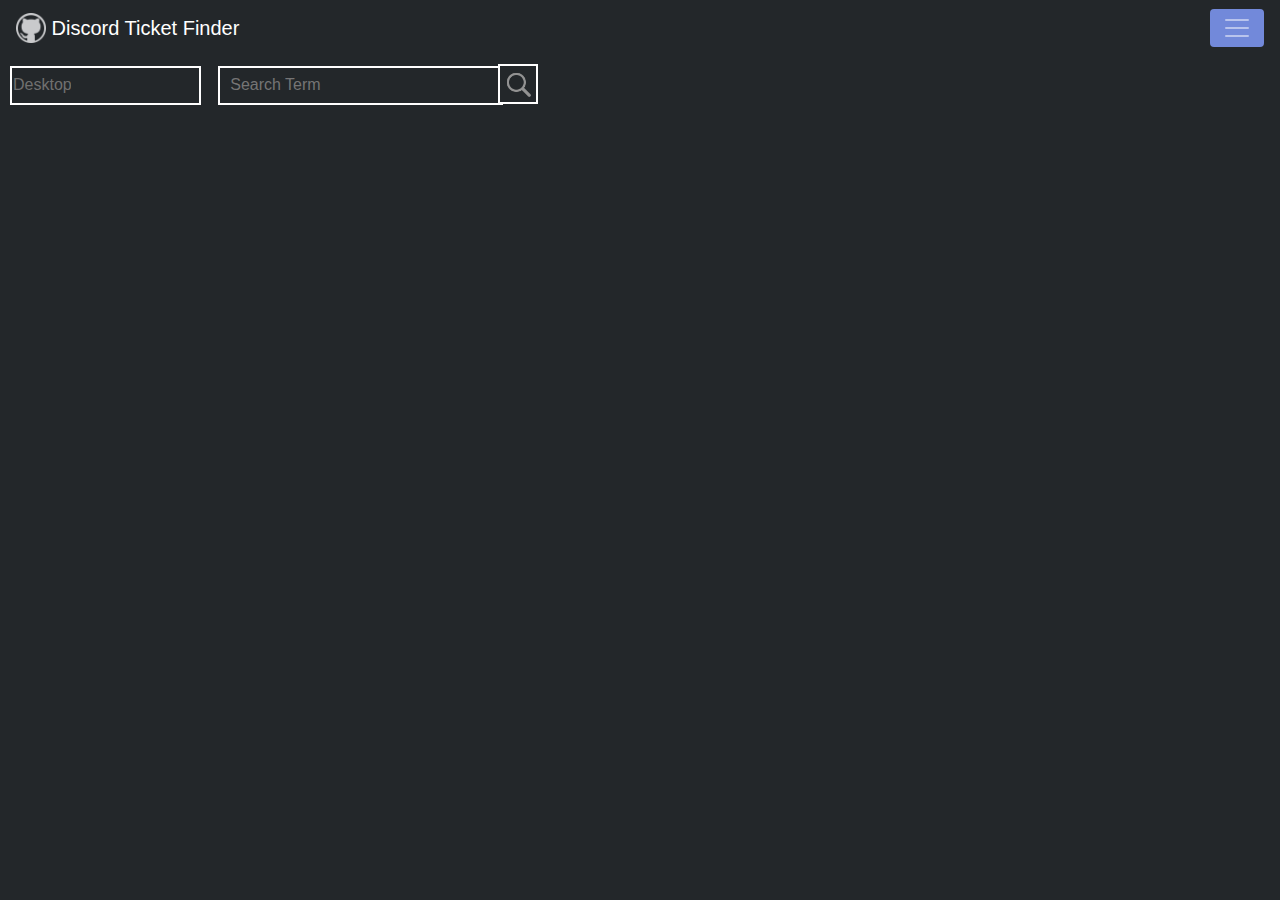
<file: index.html>
<!DOCTYPE html>
<html lang="en">
  <head>
    <meta charset="UTF-8" />
    <meta name="viewport" content="width=device-width, initial-scale=1.0" />
    <meta http-equiv="X-UA-Compatible" content="ie=edge" />

    <link rel="stylesheet" href="https://stackpath.bootstrapcdn.com/bootstrap/4.3.1/css/bootstrap.min.css" integrity="sha384-ggOyR0iXCbMQv3Xipma34MD+dH/1fQ784/j6cY/iJTQUOhcWr7x9JvoRxT2MZw1T" crossorigin="anonymous" />
    <script src="https://code.jquery.com/jquery-3.3.1.slim.min.js" integrity="sha384-q8i/X+965DzO0rT7abK41JStQIAqVgRVzpbzo5smXKp4YfRvH+8abtTE1Pi6jizo" crossorigin="anonymous"></script>
    <script src="https://cdnjs.cloudflare.com/ajax/libs/popper.js/1.14.7/umd/popper.min.js" integrity="sha384-UO2eT0CpHqdSJQ6hJty5KVphtPhzWj9WO1clHTMGa3JDZwrnQq4sF86dIHNDz0W1" crossorigin="anonymous"></script>
    <script src="https://stackpath.bootstrapcdn.com/bootstrap/4.3.1/js/bootstrap.min.js" integrity="sha384-JjSmVgyd0p3pXB1rRibZUAYoIIy6OrQ6VrjIEaFf/nJGzIxFDsf4x0xIM+B07jRM" crossorigin="anonymous"></script>

    <link rel="shortcut icon" href="img/icon.png" />
    <link rel="stylesheet" href="css/main.css" />
    <script src="js/main.js"></script>
    <title>Ticket Finder</title>
  </head>
  <body>
    <div>
      <nav class="navbar navbar-dark">
        <a class="navbar-brand" href="https://github.com/y3ll0wlife/Discord-Bug-Searcher" target="_blank">
          <img src="img/githubLogo.png" width="30" height="30" class="d-inline-block align-top" alt="" />
          Discord Ticket Finder
        </a>

        <button class="navbar-toggler" type="button" data-toggle="collapse" data-target="#navbarNavDropdown" aria-controls="navbarNavDropdown" aria-expanded="false" aria-label="Toggle navigation">
          <span class="navbar-toggler-icon"></span>
        </button>
        <div class="collapse navbar-collapse" id="navbarNavDropdown">
          <ul class="navbar-nav">
            <li class="nav-item">
              <p id="createdBy">Created by <a href="https://github.com/y3ll0wlife/" target="_blank" class="handle">y3ll0wlife</a> and layout inspired by <a href="https://github.com/alangueite/" target="_blank" class="handle">alangueite</a></p>
            </li>
            <li class="nav-item">
              <h6 class="handle">Advanced searching</h6>
              <p>Author (AUTHORNAME) | Using this will get all the tickets with that AUTHORNAME for example Author Dabbit to get the tickets from reporter Dabbit</p>
              <input type="checkbox" id="printData" /> Print useless data to the console
            </li>
            <li class="nav-item">
              <a href="superSecretMenu.html"> <button id="more" type="button">Super secret menu</button></a>
            </li>
          </ul>
          <br />
        </div>
      </nav>

      <div>
        <select id="board">
          <option>Desktop</option>
          <option>Linux</option>
          <option>Android</option>
          <option>IOS</option>
          <option>Store</option>
          <option>Overlay</option>
          <option>Website</option>
          <option>All</option>
        </select>
        <input type="text" id="searchTerm" placeholder="Search Term" onClick="this.setSelectionRange(0, this.value.length)" />
        <img id="searchBTN" src="img/search.png" alt="search icon" onclick="searchAway()" />
        <h7 id="resultNum"></h7>
      </div>

      <div id="foundTicket"></div>
    </div>
  </body>
</html>
</file>
<file: css/main.css>
* {
  background-color: #23272a;
  color: #ffffff;
}
.navbar-toggler {
  color: white;
  background-color: #7289da;
  border: none;
  outline: none;
}
.nav-item {
  padding: 2px;
}
select {
  -webkit-appearance: none;
  -moz-appearance: none;
  text-indent: 1px;
  text-overflow: "";
  text-align-last: center;
}

#title,
#board {
  margin: 10px 0 0 10px;
}

#githubIMG {
  width: 30px;
  height: auto;
}
.handle {
  color: white;
  font-weight: bold;
}
#more:hover {
  background-color: #7289da;
  padding: 0.4em;
  margin-right: 10px;

  font-size: 1em;
  outline: none;
  color: white;
}
#more {
  background-color: #23272a;
  padding: 0.4em;
  margin-right: 10px;
  border: none;
  font-size: 1em;
  color: #23272a;
  outline: none;
}

#board {
  background-color: #23272a;
  color: #707070;
  padding: 0.3em 10% 0.4em 0px;
  margin-right: 1%;
  border: solid white 2px;
}
#searchTerm {
  padding: 0.3em 5% 0.4em 10px;
  border: solid white 2px;
}
#searchBTN {
  border: solid white 2px;
  outline: none;
  height: 2.5em;
  margin-bottom: 3px;
  margin-left: -10px;
}
#resultNum {
  margin-left: 0.5em;
}

#foundTicket,
#foundMaster {
  margin: 20px;
}
.masterBTN {
  background-color: #7289da;
  padding: 0.5em 0.5em 0.5em 0.5em;
  margin: 1% 1% 1% 0.5em;
  border: solid #7289da 2px;
  border-radius: 5px;
  font-size: 1em;
  outline: none;
}

.boardLabel {
  margin-bottom: 0.7em;
  background-color: #4b4a4a;
  padding: 15px;
  text-align: center;
  font-weight: bold;
}

.ticket {
  margin-bottom: 0.7em;
  background-color: #2d2d2e;
  padding: 15px;
}
.trelloLink {
  float: right;
  color: #0079bf;
}
.archived {
  float: right;
  color: goldenrod;
  background-color: #2d2d2e;
  margin-top: 2px;
  margin-right: 5px;
}
.p0 {
  float: right;
  color: #eb5a46;
  background-color: #2d2d2e;
  margin-top: 2px;
  margin-right: 5px;
}
.p1 {
  float: right;
  color: #ff9f1a;
  background-color: #2d2d2e;
  margin-top: 2px;
  margin-right: 5px;
}
.p2 {
  float: right;
  color: #f2d600;
  background-color: #2d2d2e;
  margin-top: 2px;
  margin-right: 5px;
}
.p3 {
  float: right;
  color: #61bd4f;
  background-color: #2d2d2e;
  margin-top: 2px;
  margin-right: 5px;
}
.p4 {
  float: right;
  color: #c377e0;
  background-color: #2d2d2e;
  margin-top: 2px;
  margin-right: 5px;
}
.high {
  float: right;
  color: #ff78cb;
  background-color: #2d2d2e;
  margin-top: 2px;
  margin-right: 5px;
}
.mid {
  float: right;
  color: #51e898;
  background-color: #2d2d2e;
  margin-top: 2px;
  margin-right: 5px;
}
.low {
  float: right;
  color: #00c2e0;
  background-color: #2d2d2e;
  margin-top: 2px;
  margin-right: 5px;
}
.info {
  float: right;
  color: #0079bf;
  background-color: #2d2d2e;
  margin-top: 2px;
  margin-right: 5px;
}
.mod {
  float: right;
  color: white;
  background-color: #2d2d2e;
  margin-top: 2px;
  margin-right: 5px;
}
</file>
